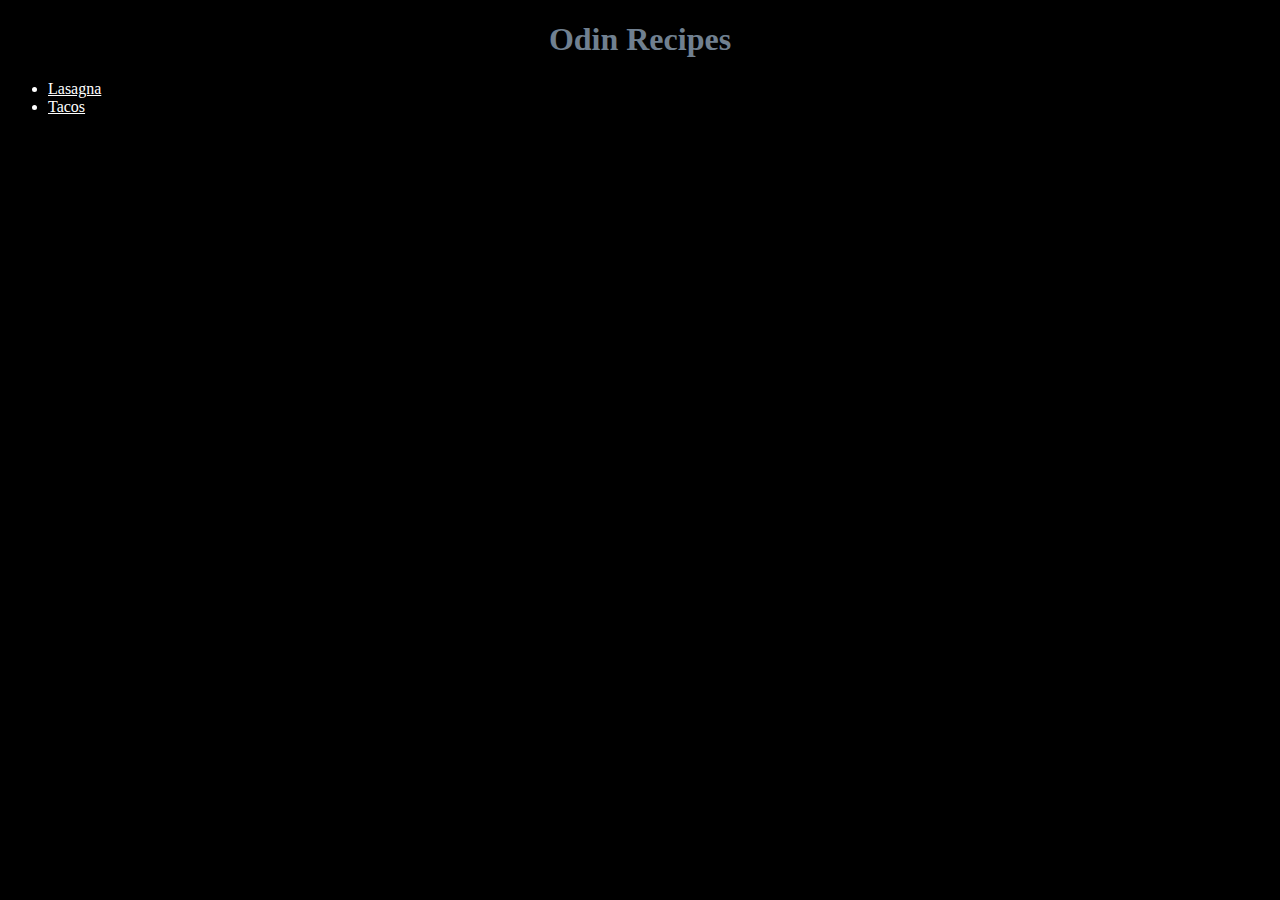
<file: index.html>
<!DOCTYPE html>
<html lang="en">
<head>
    <meta charset="UTF-8">
    <meta http-equiv="X-UA-Compatible" content="IE=edge">
    <meta name="viewport" content="width=device-width, initial-scale=1.0">
    <link rel="stylesheet" href="styles.css"/>
    <title>My Recipe Book</title>
</head>
<body>
    <h1>Odin Recipes</h1>
    <p></p>
    <div class="links">
        <ul>
            <li><a href="recipes/lasagna.html">Lasagna</a></li>
            <li><a href="recipes/tacos.html">Tacos</a></li>
        </ul>
    </div>
    
</body>
</html>
</file>
<file: styles.css>
*{
    color:white;
    background-color: black;
}

.Ingredients {
    color:red;
    
}
h1{
    color: slategray;
    text-align: center;
}
h3{
    text-align: center;
}
h4{
    text-align: center;
}

img{
    height: auto;
    width: 250px;
    text-align: center;
}

.food-image{
    text-align: center;
}
</file>
